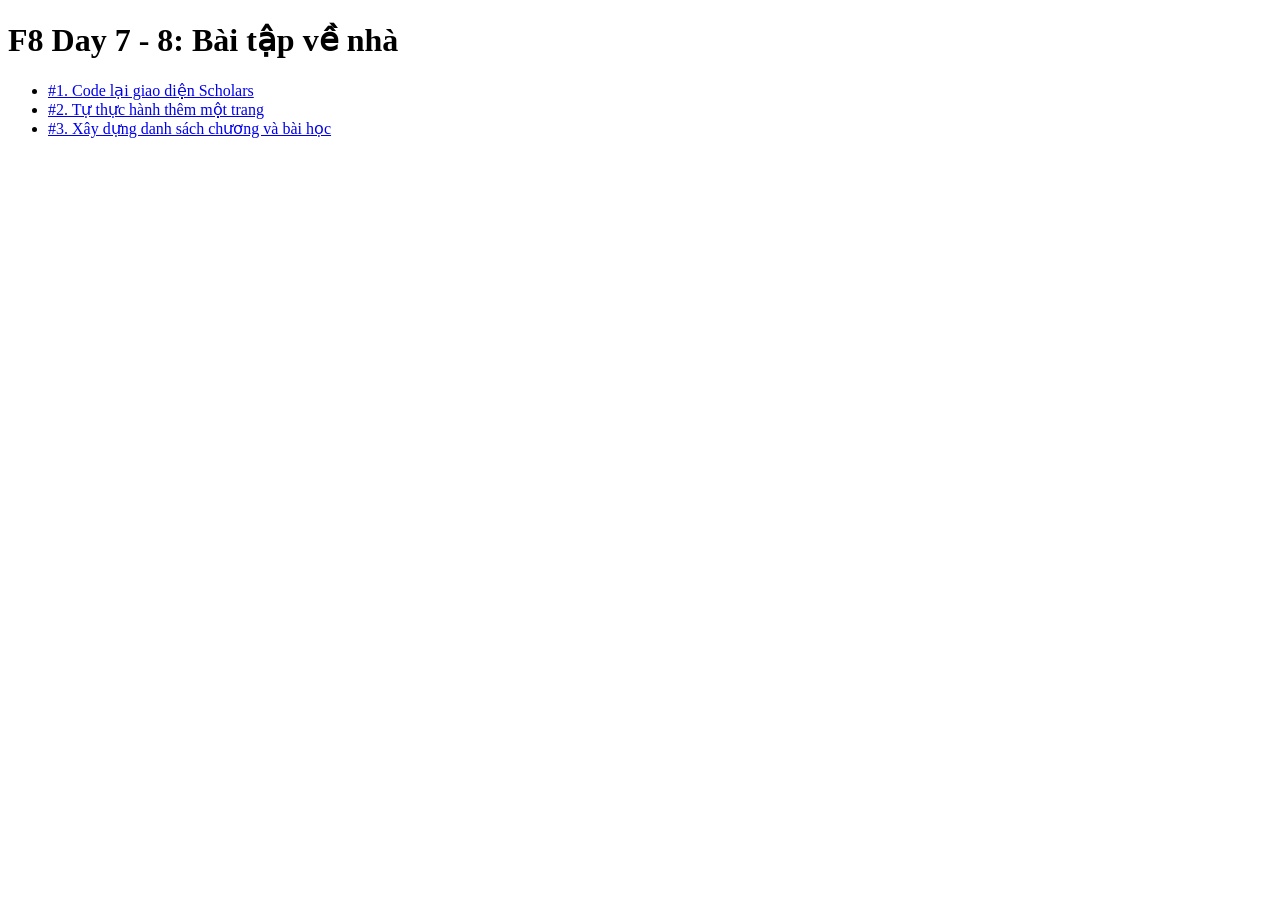
<file: index.html>
<!DOCTYPE html>
<html lang="en">
<head>
    <meta charset="UTF-8">
    <meta name="viewport" content="width=device-width, initial-scale=1.0">
    <title>Day 7-8: Bài tập về nhà </title>
</head>
<body>
    <h1>F8 Day 7 - 8: Bài tập về nhà</h1>
    <ul>
        <li><a href="./courses.html">#1. Code lại giao diện Scholars</a></li>
        <li><a href="./shop.html">#2. Tự thực hành thêm một trang</a></li>
        <li><a href="./outline-course.html">#3. Xây dựng danh sách chương và bài học</a></li>
    </ul>
</body>
</html>
</file>
